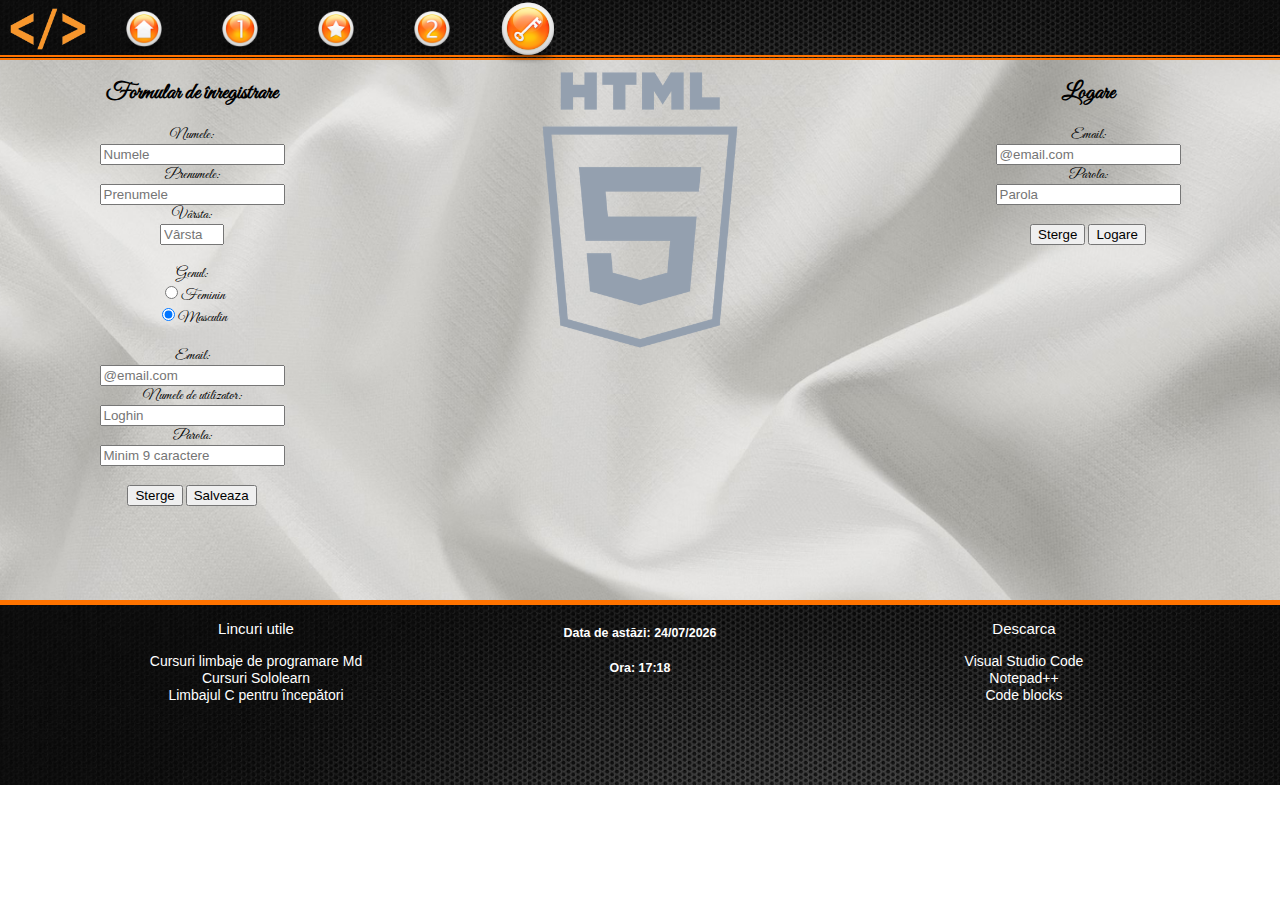
<file: pages/log.html>
<!DOCTYPE html>
<html>

<head>
    <title>html basic course</title>
    <meta charset="UTF-8">
    <meta name="viewport" content="width=device-width, initial-scale=1.0" />
    <link rel="stylesheet" href="../css/style.css" />
    <link rel="stylesheet" href="https://cdnjs.cloudflare.com/ajax/libs/font-awesome/4.7.0/css/font-awesome.min.css" />
    <link rel="icon" type="../image/png" href="../images/icon.jpg" />
    <script src="../js/main.js"></script>
</head>

<body>
    <header>

        <div id="navbar" class="nav">
            <a href="https://www.sololearn.com/Courses/"> <img class="header-logo" src="../images/logo.png" alt="aici este logoul"></a>
            <a href="../index.html"><img class="header-logo" src="../images/home.png" alt="Aici este logoul home"></a>
            <a href="page1.html"><img class="header-logo" src="../images/page1.jpg" alt="Aici este logoul pagina 1"></a>
            <a href="page2.html"><img class="header-logo" src="../images/q.png" alt="Aici este logoul pagina 2"></a>
            <a href="page3.html"><img class="header-logo" src="../images/play.jpg" alt="Aici este logoul pagina 3"></a>
            <a href="log.html"><img class="header-logo active" src="../images/login.jpg" alt="Aici este logoul login"></a>
            <!--<a href="../index.html"><img class="header-logo" src="../images/page4.jpg" alt="Aici este logoul pagina 4"></a>
        <a href="../index.html"><img class="header-logo" src="../images/page5.png" alt="Aici este logoul pagina 5"></a>
        <a href="../index.html"><img class="header-logo" src="../images/page6.png" alt="Aici este logoul pagina 6"></a>
        <a href="../index.html"><img class="header-logo" src="../images/page7.png" alt="Aici este logoul pagina 7"></a>
        <a href="../index.html"><img class="header-logo" src="../images/page8.png" alt="Aici este logoul pagina 8"></a>
        <a href="../index.html"><img class="header-logo" src="../images/page9.jpg" alt="Aici este logoul pagina 9"></a>
        <a href="../index.html"><img class="header-logo" src="../images/page10.jpg"
                alt="Aici este logoul pagina 10"></a>
        <img src="../images/logo.png" class="header-logo_right" alt="aici este logoul">-->
            <a class="hamburger-menu" onclick="mobileMenu()"><img src="../images/hamburger.png" height="25px" alt="hamburger menu"></a>

        </div>
    </header>

    <article>
        <div class="row">

            <div class="col-3">
                <form>
                    <h2><b>Formular de înregistrare</b></h2>
                    <label for="nume">Numele:</label><br />
                    <input class="input-box" type="text" name="nume" id="nume" placeholder="Numele" required><br />
                    <label for="prenume">Prenumele:</label><br />
                    <input class="input-box" type="text" name="prenume" id="prenume" placeholder="Prenumele" required><br />
                    <label for="varsta">Vârsta:</label><br />
                    <input class="input-box" type="number" min="10" max="110" name="varsta" id="varsta" placeholder="Vârsta 10-110" required><br /><br />
                    <label for="gen">Genul:</label><br />
                    <input type="radio" name="gen" value="feminin" id="gen" />Feminin<br />
                    <input type="radio" name="gen" value="masculin" id="gen" checked />Masculin<br /><br />
                    <label for="email">Email:</label><br />
                    <input class="input-box" type="email" name="email" id="email" placeholder="@email.com" required><br />
                    <label for="login">Numele de utilizator:</label><br />
                    <input class="input-box" type="text" name="login" id="login" placeholder="Loghin" required><br />
                    <label for="parola">Parola:</label><br />
                    <input class="input-box" type="password" name="parola" id="parola" placeholder="Minim 9 caractere" required><br /><br />
                    <input class="input-submit" type="reset" value="Sterge" />
                    <input class="input-submit" type="submit" value="Salveaza" />
                </form>
            </div>
            <div class="col-4">
                <img src="../images/50.png" height="300" alt="logoul html5">
            </div>
            <div class="col-3">
                <form>
                    <h2><b>Logare</b></h2>
                    <label for="email">Email:</label><br />
                    <input class="input-box" type="email" name="email" id="email" placeholder="@email.com" required><br />
                    <label for="parola">Parola:</label><br />
                    <input class="input-box" type="password" name="parola" id="parola" placeholder="Parola" required><br /><br />
                    <input class="input-submit" type="reset" value="Sterge" />
                    <input class="input-submit" type="submit" value="Logare" />
                </form>
            </div>
        </div>
    </article>

    <footer>
        <div class="row">
            <div class="col-4">
                <p>Lincuri utile</p>
                <a href="https://abcode.dev" target=”_blank”>Cursuri limbaje de programare Md</a><br />
                <a href="https://www.sololearn.com/Courses/" target=”_parent”> Cursuri
                    Sololearn</a><br />
                <a href="https://www.youtube.com/channel/UCajk1jidrqGwRacgq7rgi2Q/videos" target=”_blank”>Limbajul C
                    pentru
                    începători</a><br />
            </div>
            <div class="col-2">
                <h5>Data de astăzi: <span id="data"></span>/<span id="luna"></span>/<span id="anul"></span></h5>
                <h5>Ora: <span id="ora"></span>:<span id="min"></span></h5>
            </div>
            <div class="col-4">
                <p>Descarca</p>
                <a href="https://code.visualstudio.com/Download" target=”_blank”> Visual Studio Code</a><br />
                <a href="https://sourceforge.net/projects/notepadplusplus.mirror/files/" target=”_blank”>Notepad++</a><br />
                <a href="https://sourceforge.net/projects/codeblocks/files/Binaries/" target=”_blank”>Code blocks</a>
            </div>
        </div>
    </footer>
    <script src="../js/main.js"></script>
</body>

</html>
</file>
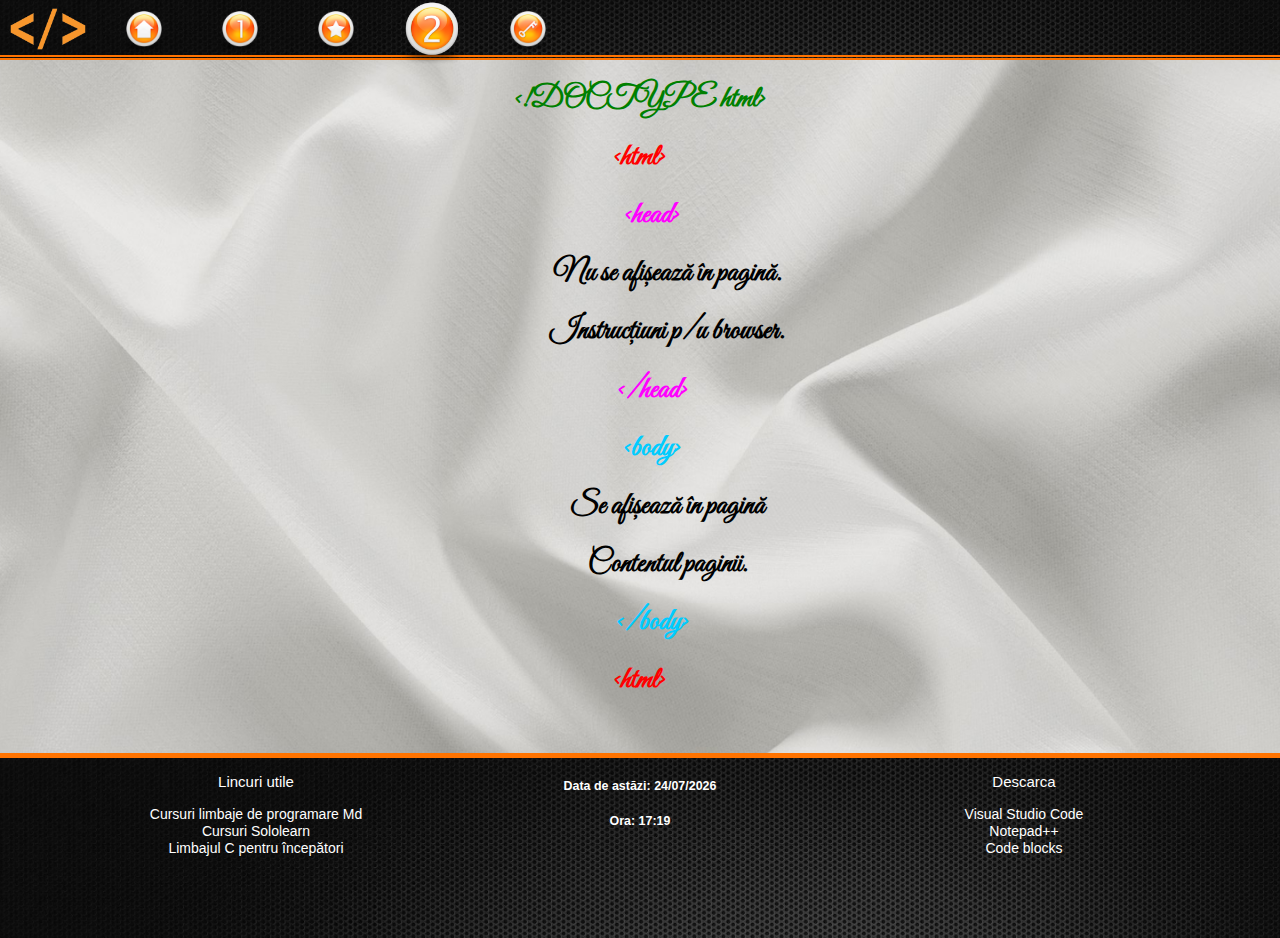
<file: pages/page3.html>
<!DOCTYPE html>
<html>

<head>
    <title>html basic course</title>
    <meta charset="UTF-8">
    <meta name="viewport" content="width=device-width, initial-scale=1.0" />
    <link rel="stylesheet" href="../css/style.css" />
    <link rel="stylesheet" href="https://cdnjs.cloudflare.com/ajax/libs/font-awesome/4.7.0/css/font-awesome.min.css" />
    <link rel="icon" type="../image/png" href="../images/icon.jpg" />
    <script src="../js/main.js"></script>
</head>

<body>
    <header>

        <div id="navbar" class="nav">
            <a href="https://www.sololearn.com/Courses/"> <img class="header-logo" src="../images/logo.png" alt="aici este logoul"></a>
            <a href="../index.html"><img class="header-logo" src="../images/home.png" alt="Aici este logoul home"></a>
            <a href="page1.html"><img class="header-logo" src="../images/page1.jpg" alt="Aici este logoul pagina 1"></a>
            <a href="page2.html"><img class="header-logo" src="../images/q.png" alt="Aici este logoul pagina 2"></a>
            <a href="page3.html"><img class="header-logo active" src="../images/play.jpg" alt="Aici este logoul pagina 3"></a>
            <a href="log.html"><img class="header-logo" src="../images/login.jpg" alt="Aici este logoul login"></a>
            <!--<a href="../index.html"><img class="header-logo" src="../images/page4.jpg" alt="Aici este logoul pagina 4"></a>
        <a href="../index.html"><img class="header-logo" src="../images/page5.png" alt="Aici este logoul pagina 5"></a>
        <a href="../index.html"><img class="header-logo" src="../images/page6.png" alt="Aici este logoul pagina 6"></a>
        <a href="../index.html"><img class="header-logo" src="../images/page7.png" alt="Aici este logoul pagina 7"></a>
        <a href="../index.html"><img class="header-logo" src="../images/page8.png" alt="Aici este logoul pagina 8"></a>
        <a href="../index.html"><img class="header-logo" src="../images/page9.jpg" alt="Aici este logoul pagina 9"></a>
        <a href="../index.html"><img class="header-logo" src="../images/page10.jpg"
                alt="Aici este logoul pagina 10"></a>
        <img src="../images/logo.png" class="header-logo_right" alt="aici este logoul">-->
            <a class="hamburger-menu" onclick="mobileMenu()"><img src="../images/hamburger.png" height="25px" alt="hamburger menu"></i>
            </a>

        </div>
    </header>

    <article>
        <div class="row">
            <h1><span style="color: #008000;"><strong>&lt;!DOCTYPE html&gt;</strong></span></h1>
            <h1><span style="color: #ff0000;"><strong>&lt;html&gt;</strong></span></h1>
            <h1><strong><span style="color: #0000ff;">&nbsp; &nbsp;<span style="color: #ff00ff;"> &nbsp;&lt;head&gt;</span></span></strong></h1>
            <h1><strong>&nbsp; &nbsp; &nbsp; &nbsp; &nbsp; &nbsp;Nu se afișează &icirc;n pagină.</strong></h1>
            <h1><strong>&nbsp; &nbsp; &nbsp; &nbsp; &nbsp; &nbsp;Instrucțiuni p/u browser.</strong></h1>
            <h1><strong><span style="color: #0000ff;">&nbsp; &nbsp; &nbsp;<span style="color: #ff00ff;">&lt;/head&gt;</span></span></strong></h1>
            <h1><strong><span style="color: #0000ff;">&nbsp; &nbsp;<span style="color: #00ccff;"> &nbsp;&lt;body&gt;</span></span></strong></h1>
            <h1><strong>&nbsp; &nbsp; &nbsp; &nbsp; &nbsp; &nbsp;Se afișează &icirc;n pagină</strong></h1>
            <h1><strong>&nbsp; &nbsp; &nbsp; &nbsp; &nbsp; &nbsp;Contentul paginii.</strong></h1>
            <h1><strong><span style="color: #0000ff;">&nbsp; &nbsp; <span style="color: #00ccff;">&nbsp;&lt;/body&gt;</span></span></strong></h1>
            <h1><span style="color: #ff0000;"><strong>&lt;html&gt;</strong></span></h1>
            <p style="text-align: right;">&nbsp;</p>

        </div>
    </article>

    <footer>
        <div class="row">
            <div class="col-4">
                <p>Lincuri utile</p>
                <a href="https://abcode.dev" target=”_blank”>Cursuri limbaje de programare Md</a><br />
                <a href="https://www.sololearn.com/Courses/" target=”_parent”> Cursuri
                    Sololearn</a><br />
                <a href="https://www.youtube.com/channel/UCajk1jidrqGwRacgq7rgi2Q/videos" target=”_blank”>Limbajul C
                    pentru
                    începători</a><br />
            </div>
            <div class="col-2">
                <h5>Data de astăzi: <span id="data"></span>/<span id="luna"></span>/<span id="anul"></span></h5>
                <h5>Ora: <span id="ora"></span>:<span id="min"></span></h5>
            </div>
            <div class="col-4">
                <p>Descarca</p>
                <a href="https://code.visualstudio.com/Download" target=”_blank”> Visual Studio Code</a><br />
                <a href="https://sourceforge.net/projects/notepadplusplus.mirror/files/" target=”_blank”>Notepad++</a><br />
                <a href="https://sourceforge.net/projects/codeblocks/files/Binaries/" target=”_blank”>Code blocks</a>
            </div>
        </div>
    </footer>
    <script src="../js/main.js"></script>
</body>

</html>
</file>
<file: css/style.css>
@import url('https://fonts.googleapis.com/css2?family=Great+Vibes&display=swap');
    body {
        margin: 0;
        height: 100%;
        font-family: Great Vibes;
        font-size: 15px;
        overflow-y: scroll;
        overflow-x: hidden;
    }
    /*tot ce tine de header*/
    
    header {
        min-height: 55px;
        border-bottom: 5px double rgb(255, 115, 0);
        background-image: url(../images/8.jpg);
        background-size: cover;
        background-repeat: no-repeat;
        text-align: center;
        margin: 0px;
        animation: firsth 5s;
        animation-timing-function: ease-out;
    }
    
    @keyframes firsth {
        0% {
            transform: translate(-100%);
        }
        60% {
            transform: translate(5%);
        }
        100% {
            transform: translate(0px);
        }
    }
    
    .header-logo {
        height: 50px;
        float: left;
        padding: 4px 1.8%;
        transition: all linear 1s;
    }
    
    header a img.active {
        transform: scale(1.49);
    }
    
    header a img:hover {
        transform: scale(1.49);
        transition: all linear 0.5s;
    }
    
    .hamburger-menu {
        display: none;
        float: right;
    }
    /*tot ce tine de article*/
    
    article {
        min-height: 60vh;
        background-image: url(../images/4.jpg);
        background-size: cover;
        background-repeat: no-repeat;
        width: 100%;
        text-align: center;
        animation: firsta 10s;
    }
    /*animatia : transparenta la pornire*/
    
    @keyframes firsta {
        0% {
            opacity: 0%;
        }
        50% {
            opacity: 0%;
        }
        100% {
            opacity: 100%;
        }
    }
    
    article.img1 img {
        width: 150px;
        margin: 10px;
        padding: 20px;
        box-shadow: 5px 5px 10px rgb(5, 5, 5);
        border: rgba(56, 55, 55, 0.945) double;
        border-radius: 10%;
        transition: 0.5s;
    }
    /*transformari home page*/
    
    article>img:hover {
        transform: scale(1.1, 1.1);
        box-shadow: 8px 10px 10px rgba(0, 0, 0, 0.767);
    }
    /*am creat un bloc special figure in html p/u a crea o alta transformare*/
    
    figure {
        display: inline-block;
        width: 150px;
        margin: 20px;
        padding: 1px;
        box-shadow: 8px 10px 10px rgba(0, 0, 0, 0.767);
        box-shadow: 5px 5px 10px rgb(5, 5, 5);
        border: rgba(19, 18, 18, 0.411) double;
        border-radius: 10%;
        transition: 0.5s;
    }
    
    figure img {
        padding: 0px;
        width: 100%;
        border-radius: 10%;
    }
    
    figure {
        transition: 0.5s;
    }
    /*transformari pagina 1   */
    
    figure:hover {
        transform: scale(0.9, 0.9);
        box-shadow: 5px 5px 5px rgb(5, 5, 5);
    }
    /*transformari pagina cu steluta. 
    pentru a deosebi elementul figure din pagina cu * i sa atribuit in html clasa=trans. */
    
    .trans:hover {
        transform: translate(5px, -10px);
        box-shadow: 5px 5px 5px rgb(5, 5, 5);
        color: rgb(250, 58, 0);
        border-color: rgb(250, 0, 0);
    }
    
    .col-1 {
        width: 10%;
    }
    
    .col-2 {
        width: 20%;
    }
    
    .col-3 {
        width: 30%;
    }
    
    .col-4 {
        width: 40%;
    }
    
    .col-5 {
        width: 50%;
    }
    
    .col-6 {
        width: 60%;
    }
    
    .col-7 {
        width: 70%;
    }
    
    .col-8 {
        width: 80%;
    }
    
    .col-9 {
        width: 90%;
    }
    
    .col-10 {
        width: 100%;
    }
    
    [class*="col-"] {
        float: left;
    }
    
    .row {
        overflow: hidden;
    }
    /*tot ce tine de footer*/
    
    footer {
        font-family: 'Franklin Gothic Medium', 'Arial Narrow', Arial, sans-serif;
        font-size: 15px;
        min-height: 20vh;
        border-top: 5px solid rgb(255, 115, 0);
        background-image: url(../images/8.jpg);
        background-size: cover;
        background-repeat: no-repeat;
        position: relative;
        bottom: 0px;
        text-align: center;
        color: white;
        display: block;
        animation: firstf 5s;
        animation-timing-function: ease-out;
    }
    
    @keyframes firstf {
        0% {
            transform: translate(100%);
        }
        60% {
            transform: translate(-5%);
        }
        100% {
            transform: translate(0px);
        }
    }
    
    footer a {
        text-decoration: none;
        color: white;
        font-size: 14px;
    }
    
    footer a:hover {
        font-size: 16px;
        color: tomato;
    }
    
    .centered {
        margin: auto;
        color: white;
        padding: 0% 50%;
    }
    
    xmp {
        font-size: 30px;
        color: rgba(71, 74, 255, 0.589);
    }
    
    @media(max-width: 770px) {
        .nav a {
            display: none;
        }
        a.hamburger-menu {
            display: block;
            position: absolute;
            right: 10px;
            top: 10px;
        }
        .nav.mobile a {
            float: none;
            display: block;
            text-align: left;
        }
        [class*="col-"] {
            width: 100%;
        }
        footer {
            height: 70%;
        }
        iframe {
            width: 100%;
        }
    }
</file>
